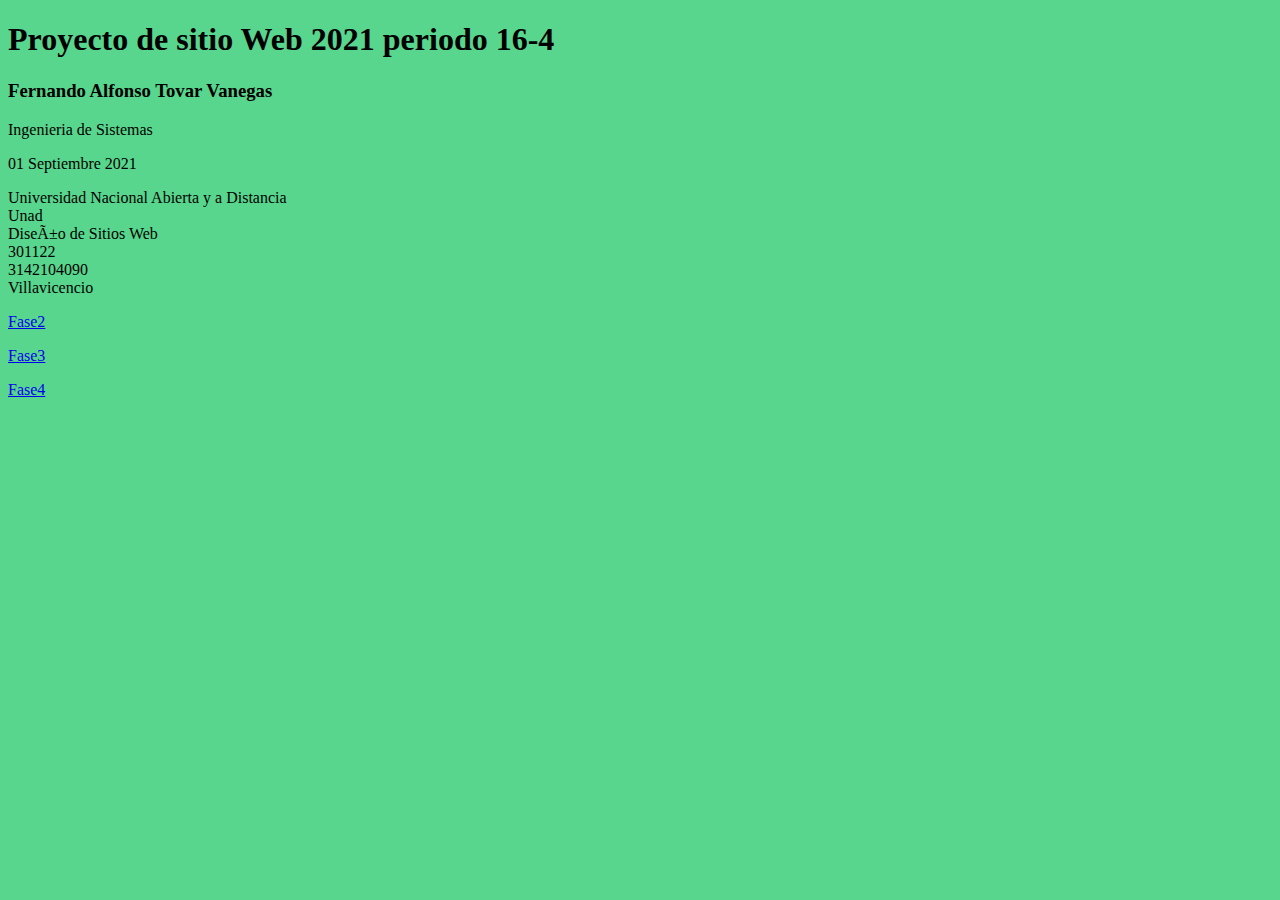
<file: index.html>
<!DOCTYPE html>
<html lang=”en”>
<head>
    <meta charset=”UTF-8″ />
    
    <title>Proyecto de sitio Web 2021 periodo 16-4</title>
</head>
<body>
    
    <h1>Proyecto de sitio Web 2021 periodo 16-4</h1><h3>Fernando Alfonso Tovar Vanegas</h3>Ingenieria de Sistemas 
    <p>01 Septiembre 2021</p>
    Universidad Nacional Abierta y a Distancia <br>Unad <br>Diseño de Sitios Web <br>301122 <br>3142104090 <br>Villavicencio
    <p><a href="fase2/design.html">Fase2</a></p>
    <p><a href="fase3/index.html">Fase3</a></p>
    <p><a href="fase4/index.html">Fase4</a></p>
    <body bgcolor="#58D68D">
       
</body>
</html>
</file>
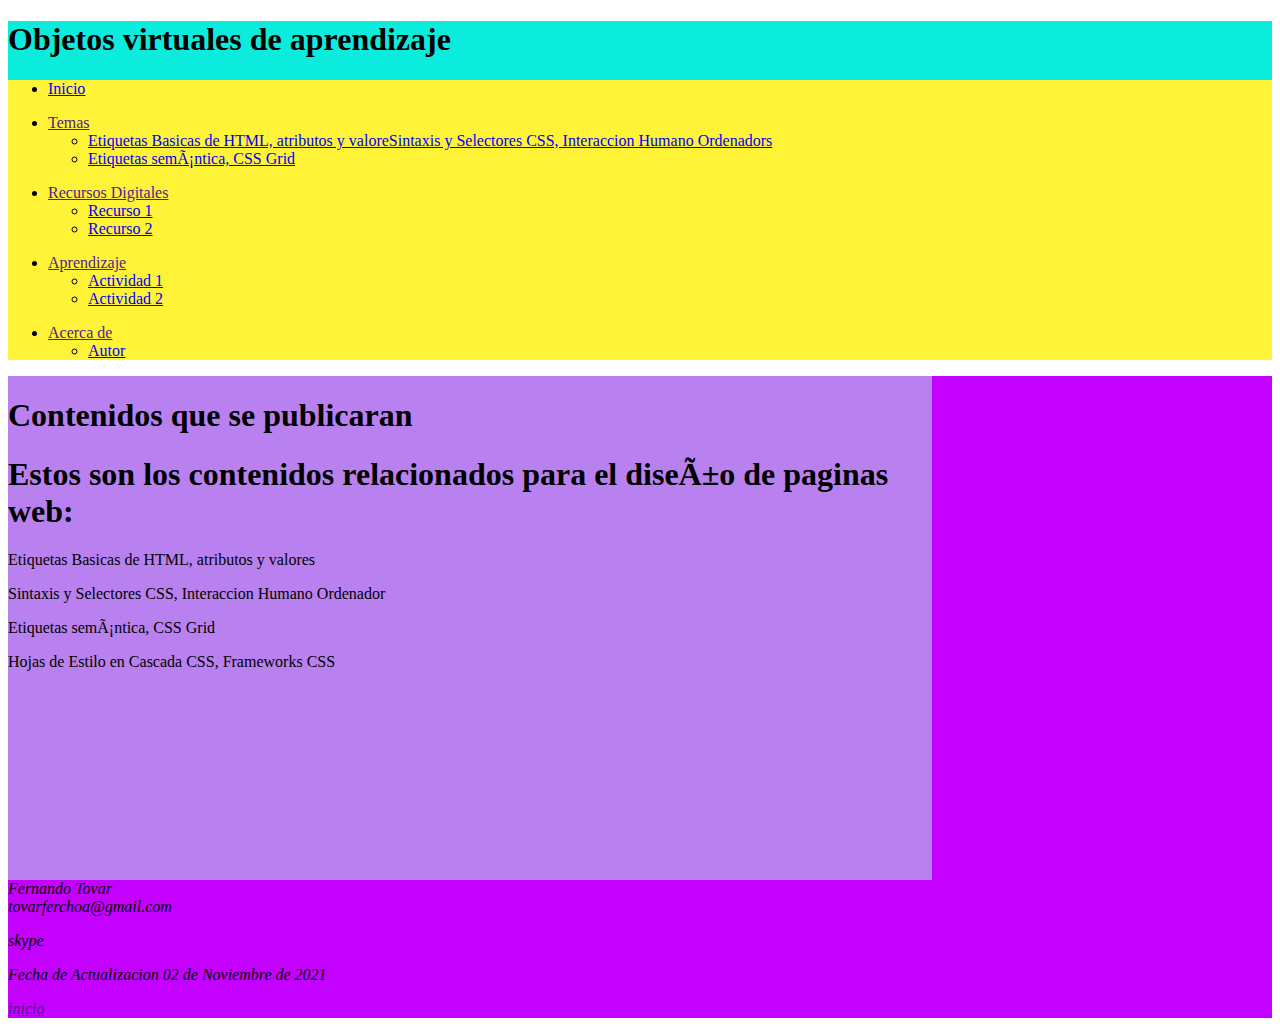
<file: fase3/index.html>
<!DOCTYPE html>
<html lang=”en”>
<head>
    <meta charset=”UTF-8″ />
    <!--<link rel="stylesheet" href="estilos.css">-->
 
<title>Principal</title> 
<link rel="stylesheet" href="css/estilos.css"> 
</head>
<body>
    <header>
        <h1>Objetos virtuales de aprendizaje</h1>
   
<nav>
    <ul>

    <p><li><a href="C:\Users\Soporte_Sistemas\Documents\GitHub\DWS-FernandoTovar\index.html">Inicio</a></li></p>
    <li><a href="">Temas</a>
    <ul>
        <li><a href="tema1.html">Etiquetas Basicas de HTML, atributos y valoreSintaxis y Selectores CSS, Interaccion Humano Ordenadors</a></li>
        <li><a href="tema2.html">Etiquetas semántica, CSS Grid</a></li>
        
    </ul></li>

    <p><li><a href="">Recursos Digitales</a>
    <ul>
        <li><a href="recurso1.html">Recurso 1</a></li>
        <li><a href="recurso2.html">Recurso 2</a></li></p>
        
    </ul></li>

    <p><li><a href="">Aprendizaje</a>
    <ul>
        <li><a href="actividad1.html">Actividad 1</a></li>
        <li><a href="actividad2.html">Actividad 2</a></li></p>
        
    </ul></li>

    <p><li><a href="">Acerca de</a></li>
    <ul>
        <li><a href="autor.html">Autor</a></li></p>
        
        
    </ul>
    
    </ul>
</nav>
</header>
<!--<img src="imagen.jpg"height="250"width="400"/>-->

<main>
<section>
    
    <article>
        <h1>Contenidos que se publicaran</h1>
        <h1>Estos son los contenidos relacionados para el diseño de paginas web:</h1>
        <p>Etiquetas Basicas de HTML, atributos y valores</p>
        <p>Sintaxis y Selectores CSS, Interaccion Humano Ordenador</p>
        <p>Etiquetas semántica, CSS Grid</p>
        <p>Hojas de Estilo en Cascada CSS, Frameworks CSS</p>
            
    </article>
</section>
<aside>
        <iframe src="https://www.facebook.com/plugins/page.php?href=https%3A%2F%2Ffacebook.com%2FUniversidadUNAD%2F&tabs=timeline&width=340&height=500&small_header=false&adapt_container_width=true&hide_cover=false&show_facepile=true&appId" width="340" height="500" style="border:none;overflow:hidden" scrolling="no" frameborder="0" allowfullscreen="true" allow="autoplay; clipboard-write; encrypted-media; picture-in-picture; web-share"></iframe>
</aside>
</main>
    <footer>
        <address>Fernando Tovar<br />
        tovarferchoa@gmail.com
        <p>skype</p>
        <p>Fecha de Actualizacion 02 de Noviembre de 2021</p>
        <p><a href="">inicio</a></p>
    </address>
    </footer>


     </body>
</html>
</file>
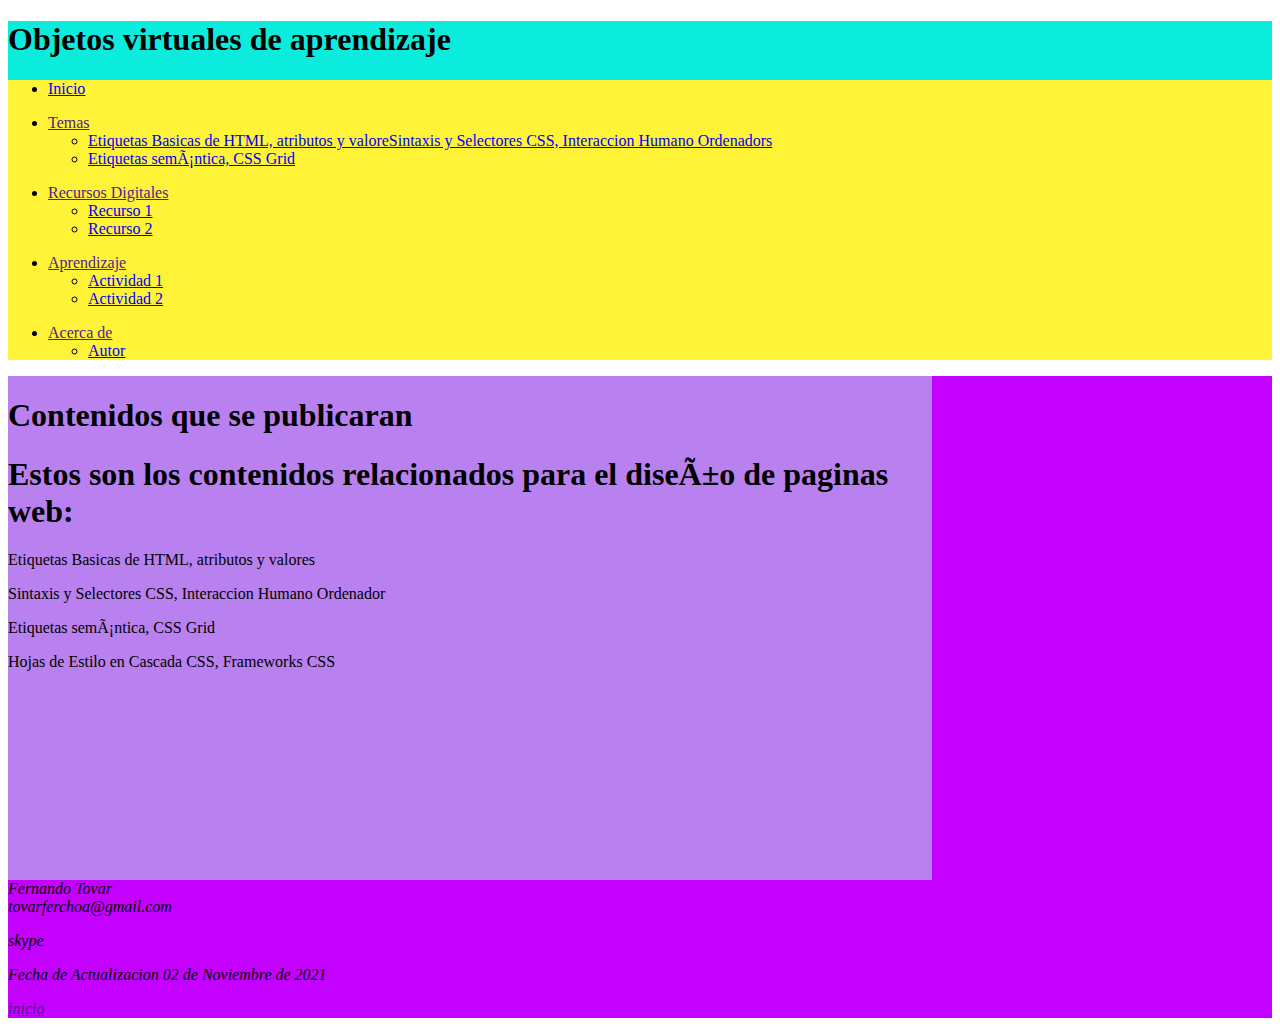
<file: fase4/index.html>
<!DOCTYPE html>
<html lang=”en”>
<head>
    <meta charset=”UTF-8″ />
    <!--<link rel="stylesheet" href="estilos.css">-->
 
<title>Principal</title> 
<link rel="stylesheet" href="css/estilos.css"> 
</head>
<body>
    <header>
        <h1>Objetos virtuales de aprendizaje</h1>
   
<nav>
    <ul>

    <p><li><a href="C:\Users\Soporte_Sistemas\Documents\GitHub\DWS-FernandoTovar\index.html">Inicio</a></li></p>
    <li><a href="">Temas</a>
    <ul>
        <li><a href="tema1.html">Etiquetas Basicas de HTML, atributos y valoreSintaxis y Selectores CSS, Interaccion Humano Ordenadors</a></li>
        <li><a href="tema2.html">Etiquetas semántica, CSS Grid</a></li>
        
    </ul></li>

    <p><li><a href="">Recursos Digitales</a>
    <ul>
        <li><a href="recurso1.html">Recurso 1</a></li>
        <li><a href="recurso2.html">Recurso 2</a></li></p>
        
    </ul></li>

    <p><li><a href="">Aprendizaje</a>
    <ul>
        <li><a href="evaluacion1.html">Actividad 1</a></li>
        <li><a href="evaluacion2.html">Actividad 2</a></li></p>
        
    </ul></li>

    <p><li><a href="">Acerca de</a></li>
    <ul>
        <li><a href="autor.html">Autor</a></li></p>
        
        
    </ul>
    
    </ul>
</nav>
</header>
<!--<img src="imagen.jpg"height="250"width="400"/>-->

<main>
<section>
    
    <article>
        <h1>Contenidos que se publicaran</h1>
        <h1>Estos son los contenidos relacionados para el diseño de paginas web:</h1>
        <p>Etiquetas Basicas de HTML, atributos y valores</p>
        <p>Sintaxis y Selectores CSS, Interaccion Humano Ordenador</p>
        <p>Etiquetas semántica, CSS Grid</p>
        <p>Hojas de Estilo en Cascada CSS, Frameworks CSS</p>
            
    </article>
</section>
<aside>
        <iframe src="https://www.facebook.com/plugins/page.php?href=https%3A%2F%2Ffacebook.com%2FUniversidadUNAD%2F&tabs=timeline&width=340&height=500&small_header=false&adapt_container_width=true&hide_cover=false&show_facepile=true&appId" width="340" height="500" style="border:none;overflow:hidden" scrolling="no" frameborder="0" allowfullscreen="true" allow="autoplay; clipboard-write; encrypted-media; picture-in-picture; web-share"></iframe>
</aside>
</main>
    <footer>
        <address>Fernando Tovar<br />
        tovarferchoa@gmail.com
        <p>skype</p>
        <p>Fecha de Actualizacion 02 de Noviembre de 2021</p>
        <p><a href="">inicio</a></p>
    </address>
    </footer>


     </body>
</html>
</file>
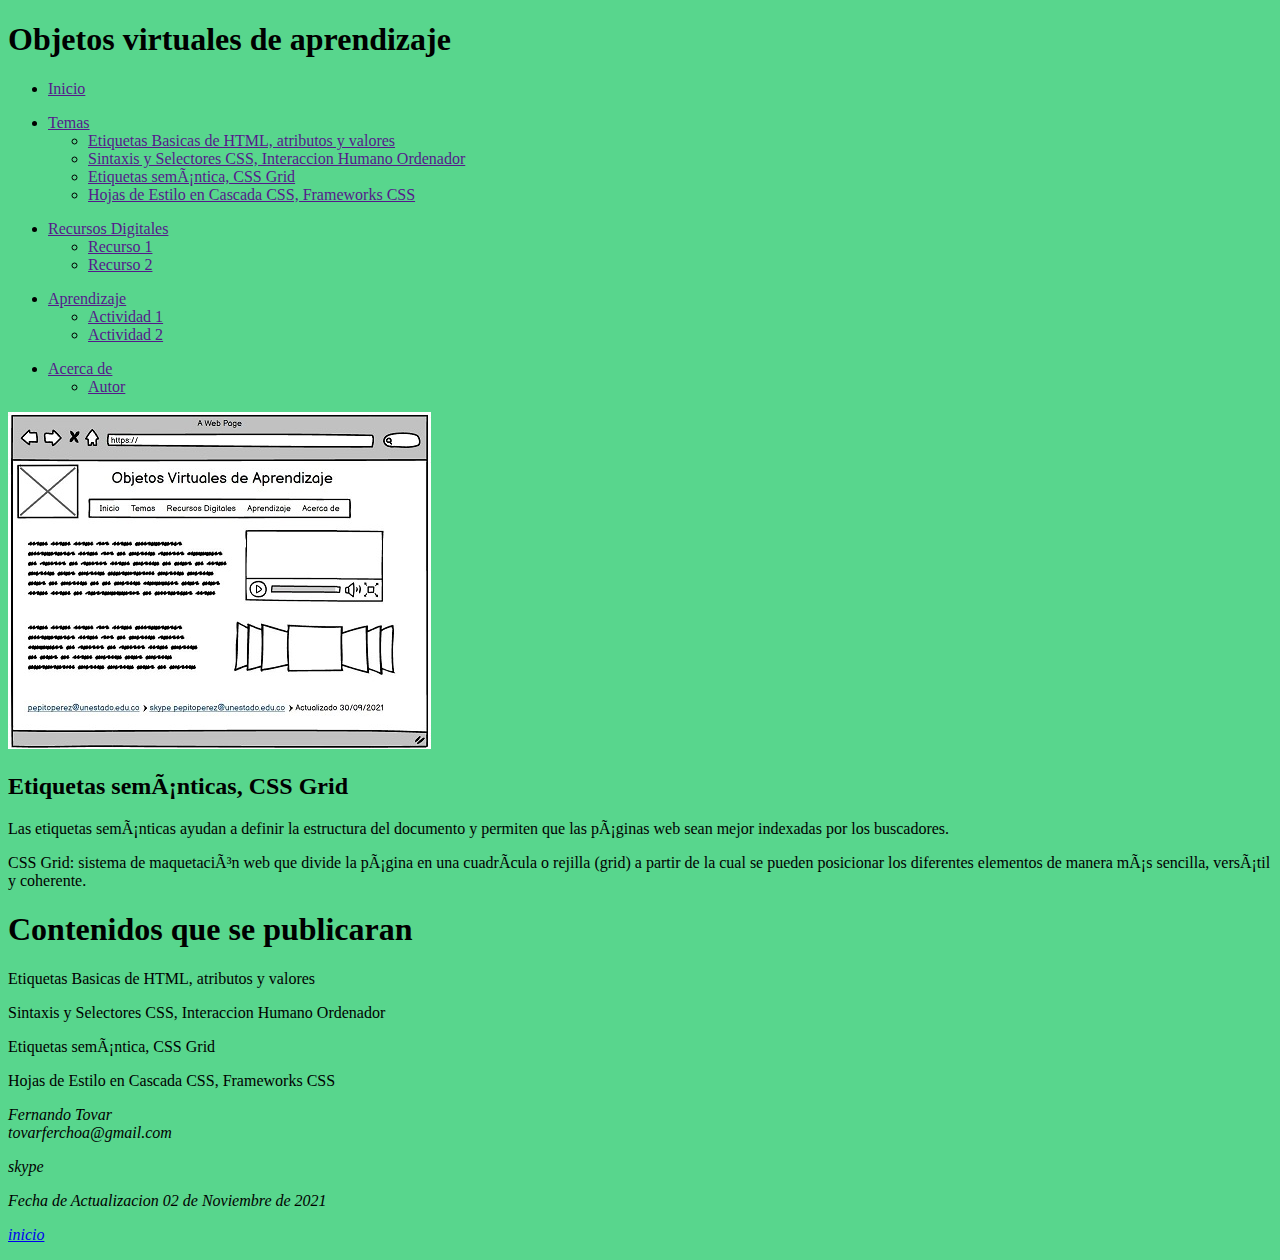
<file: desing.html>
<!DOCTYPE html>
<html lang=”en”>
<head>
    <meta charset=”UTF-8″ />
    <!--<link rel="stylesheet" href="estilos.css">-->
    
</head>
<body>
    <body bgcolor="#58D68D">
    <header>
        <h1>Objetos virtuales de aprendizaje</h1>
   
<nav>
    <ul>

    <p><li><a href="">Inicio</a></li></p>
    <li><a href="">Temas</a>
    <ul>
        <li><a href="">Etiquetas Basicas de HTML, atributos y valores</a></li>
        <li><a href="">Sintaxis y Selectores CSS, Interaccion Humano Ordenador</a></li>
        <li><a href="">Etiquetas semántica, CSS Grid</a></li>
        <li><a href="">Hojas de Estilo en Cascada CSS, Frameworks CSS</a></li>
        
    </ul></li>

    <p><li><a href="">Recursos Digitales</a>
    <ul>
        <li><a href="">Recurso 1</a></li>
        <li><a href="">Recurso 2</a></li></p>
        
    </ul></li>

    <p><li><a href="">Aprendizaje</a>
    <ul>
        <li><a href="">Actividad 1</a></li>
        <li><a href="">Actividad 2</a></li></p>
        
    </ul></li>

    <p><li><a href="">Acerca de</a></li>
    <ul>
        <li><a href="">Autor</a></li></p>
        
        
    </ul>
    
    </ul>
</nav>
</header>
<img src="imagen.jpg"/>
<section>
    <h2>Etiquetas semánticas, CSS Grid</h2>
    <p>Las etiquetas semánticas ayudan a definir la estructura del documento y permiten que las páginas web sean mejor indexadas por los buscadores.</p>
    <p>CSS Grid: sistema de maquetación web que divide la página en una cuadrícula o rejilla (grid) a partir de la cual se pueden posicionar los diferentes elementos de manera más sencilla, versátil y coherente.</p>
</section>
    <article>
        <h1>Contenidos que se publicaran</h1>
        <p>Etiquetas Basicas de HTML, atributos y valores</p>
        <p>Sintaxis y Selectores CSS, Interaccion Humano Ordenador</p>
        <p>Etiquetas semántica, CSS Grid</p>
        <p>Hojas de Estilo en Cascada CSS, Frameworks CSS</p>
            
    </article>

    <footer>
        <address>Fernando Tovar<br />
        tovarferchoa@gmail.com
        <p>skype</p>
        <p>Fecha de Actualizacion 02 de Noviembre de 2021</p>
        <p><a href="index.html">inicio</a></p>
    </address>
    </footer>


     </body>
</html>
</file>
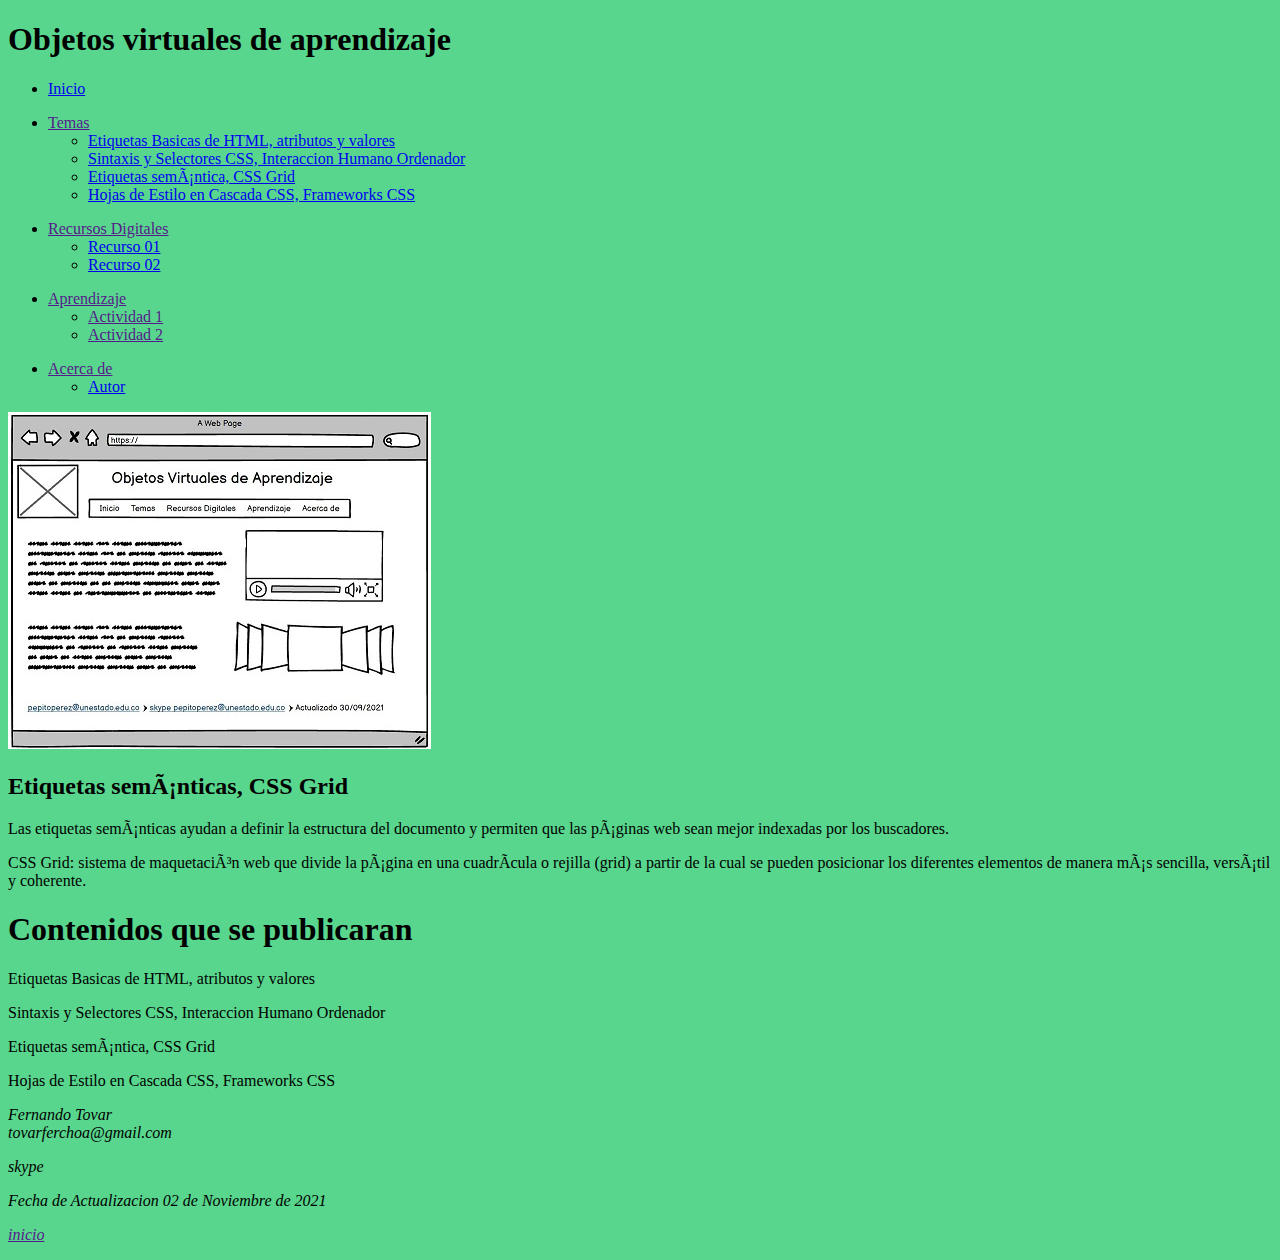
<file: fase2/design.html>
<!DOCTYPE html>
<html lang=”en”>
<head>
    <meta charset=”UTF-8″ />
    <!--<link rel="stylesheet" href="estilos.css">-->
    
</head>
<body>
    <body bgcolor="#58D68D">
    <header>
        <h1>Objetos virtuales de aprendizaje</h1>
   
<nav>
    <ul>

    <p><li><a href="C:\Users\Soporte_Sistemas\Documents\GitHub\DWS-FernandoTovar\index.html">Inicio</a></li></p>
    <li><a href="">Temas</a>
    <ul>
        <li><a href="C:\Users\Soporte_Sistemas\Documents\GitHub\DWS-FernandoTovar\fase3\tema1.html">Etiquetas Basicas de HTML, atributos y valores</a></li>
        <li><a href="C:\Users\Soporte_Sistemas\Documents\GitHub\DWS-FernandoTovar\fase3\tema1.html">Sintaxis y Selectores CSS, Interaccion Humano Ordenador</a></li>
        <li><a href="C:\Users\Soporte_Sistemas\Documents\GitHub\DWS-FernandoTovar\fase3\tema2.html">Etiquetas semántica, CSS Grid</a></li>
        <li><a href="C:\Users\Soporte_Sistemas\Documents\GitHub\DWS-FernandoTovar\fase3\tema2.html">Hojas de Estilo en Cascada CSS, Frameworks CSS</a></li>
        
    </ul></li>

    <p><li><a href="">Recursos Digitales</a>
    <ul>
        <li><a href="C:\Users\Soporte_Sistemas\Documents\GitHub\DWS-FernandoTovar\fase3\recurso1.html">Recurso 01</a></li>
        <li><a href="C:\Users\Soporte_Sistemas\Documents\GitHub\DWS-FernandoTovar\fase3\recurso2.html">Recurso 02</a></li></p>
        
    </ul></li>

    <p><li><a href="">Aprendizaje</a>
    <ul>
        <li><a href="">Actividad 1</a></li>
        <li><a href="">Actividad 2</a></li></p>
        
    </ul></li>

    <p><li><a href="">Acerca de</a></li>
    <ul>
        <li><a href="C:\Users\Soporte_Sistemas\Documents\GitHub\DWS-FernandoTovar\fase3\autor.html">Autor</a></li></p>
        
        
    </ul>
    
    </ul>
</nav>
</header>
<img src="imagen.jpg"/>
<section>
    <h2>Etiquetas semánticas, CSS Grid</h2>
    <p>Las etiquetas semánticas ayudan a definir la estructura del documento y permiten que las páginas web sean mejor indexadas por los buscadores.</p>
    <p>CSS Grid: sistema de maquetación web que divide la página en una cuadrícula o rejilla (grid) a partir de la cual se pueden posicionar los diferentes elementos de manera más sencilla, versátil y coherente.</p>
</section>
    <article>
        <h1>Contenidos que se publicaran</h1>
        <p>Etiquetas Basicas de HTML, atributos y valores</p>
        <p>Sintaxis y Selectores CSS, Interaccion Humano Ordenador</p>
        <p>Etiquetas semántica, CSS Grid</p>
        <p>Hojas de Estilo en Cascada CSS, Frameworks CSS</p>
            
    </article>

    <footer>
        <address>Fernando Tovar<br />
        tovarferchoa@gmail.com
        <p>skype</p>
        <p>Fecha de Actualizacion 02 de Noviembre de 2021</p>
        <p><a href="">inicio</a></p>
    </address>
    </footer>


     </body>
</html>
</file>
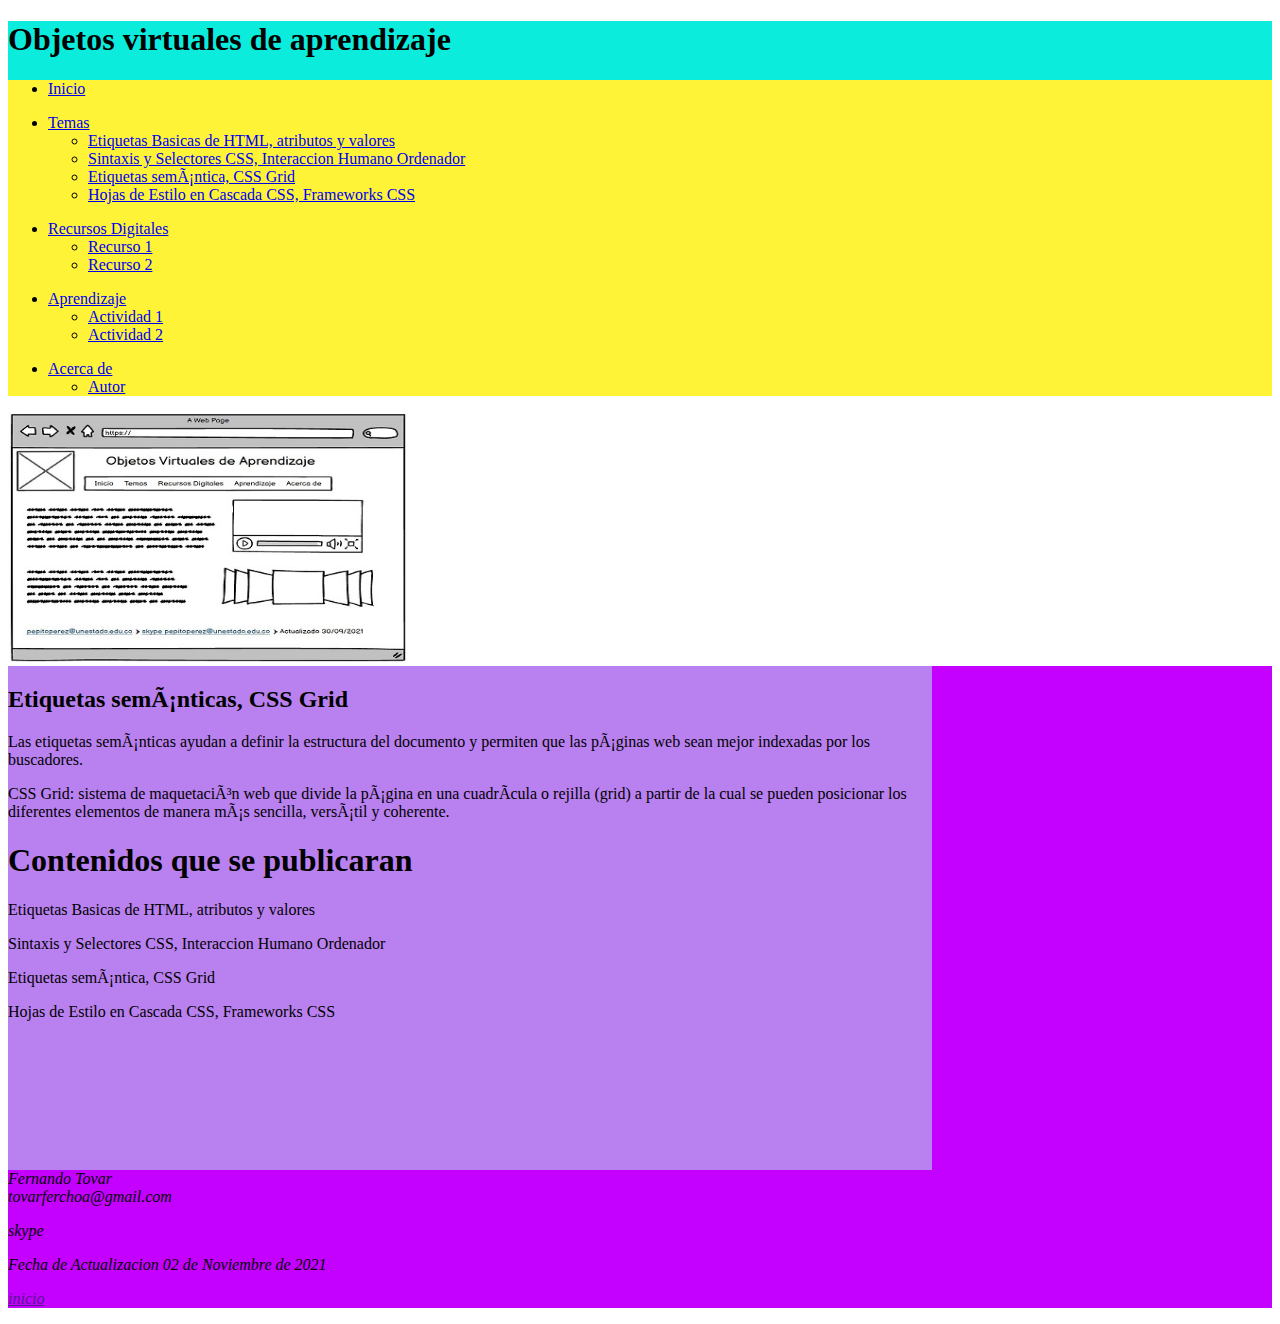
<file: fase3/actividad1.html>
<!DOCTYPE html>
<html lang=”en”>
<head>
    <meta charset=”UTF-8″ />
    <!--<link rel="stylesheet" href="estilos.css">-->
 
<title>Actividad 1</title> 
<link rel="stylesheet" href="css/estilos.css"> 
</head>
<body>
    <header>
        <h1>Objetos virtuales de aprendizaje</h1>
   
<nav>
    <ul>

    <p><li><a href="C:\Users\Soporte_Sistemas\Documents\GitHub\DWS-FernandoTovar\index.html">Inicio</a></li></p>
    <li><a href="/es">Temas</a>
    <ul>
        <li><a href="tema1.html">Etiquetas Basicas de HTML, atributos y valores</a></li>
        <li><a href="tema2.html">Sintaxis y Selectores CSS, Interaccion Humano Ordenador</a></li>
        <li><a href="tema3.html">Etiquetas semántica, CSS Grid</a></li>
        <li><a href="tema4.html">Hojas de Estilo en Cascada CSS, Frameworks CSS</a></li>
        
    </ul></li>

    <p><li><a href="/es">Recursos Digitales</a>
    <ul>
        <li><a href="recurso1.html">Recurso 1</a></li>
        <li><a href="recurso2.html">Recurso 2</a></li></p>
        
    </ul></li>

    <p><li><a href="/es">Aprendizaje</a>
    <ul>
        <li><a href="actividad1.html">Actividad 1</a></li>
        <li><a href="actividad2.html">Actividad 2</a></li></p>
        
    </ul></li>

    <p><li><a href="/es">Acerca de</a></li>
    <ul>
        <li><a href="/es">Autor</a></li></p>
        
        
    </ul>
    
    </ul>
</nav>
</header>
<img src="imagen.jpg"height="250"width="400"/>

<main>
<section>
    <h2>Etiquetas semánticas, CSS Grid</h2>
    <p>Las etiquetas semánticas ayudan a definir la estructura del documento y permiten que las páginas web sean mejor indexadas por los buscadores.</p>
    <p>CSS Grid: sistema de maquetación web que divide la página en una cuadrícula o rejilla (grid) a partir de la cual se pueden posicionar los diferentes elementos de manera más sencilla, versátil y coherente.</p>


    <article>
        <h1>Contenidos que se publicaran</h1>
        <p>Etiquetas Basicas de HTML, atributos y valores</p>
        <p>Sintaxis y Selectores CSS, Interaccion Humano Ordenador</p>
        <p>Etiquetas semántica, CSS Grid</p>
        <p>Hojas de Estilo en Cascada CSS, Frameworks CSS</p>
            
    </article>
</section>
<aside>
        <iframe src="https://www.facebook.com/plugins/page.php?href=https%3A%2F%2Ffacebook.com%2FUniversidadUNAD%2F&tabs=timeline&width=340&height=500&small_header=false&adapt_container_width=true&hide_cover=false&show_facepile=true&appId" width="340" height="500" style="border:none;overflow:hidden" scrolling="no" frameborder="0" allowfullscreen="true" allow="autoplay; clipboard-write; encrypted-media; picture-in-picture; web-share"></iframe>
</aside>
</main>
    <footer>
        <address>Fernando Tovar<br />
        tovarferchoa@gmail.com
        <p>skype</p>
        <p>Fecha de Actualizacion 02 de Noviembre de 2021</p>
        <p><a href="">inicio</a></p>
    </address>
    </footer>


     </body>
</html>
</file>
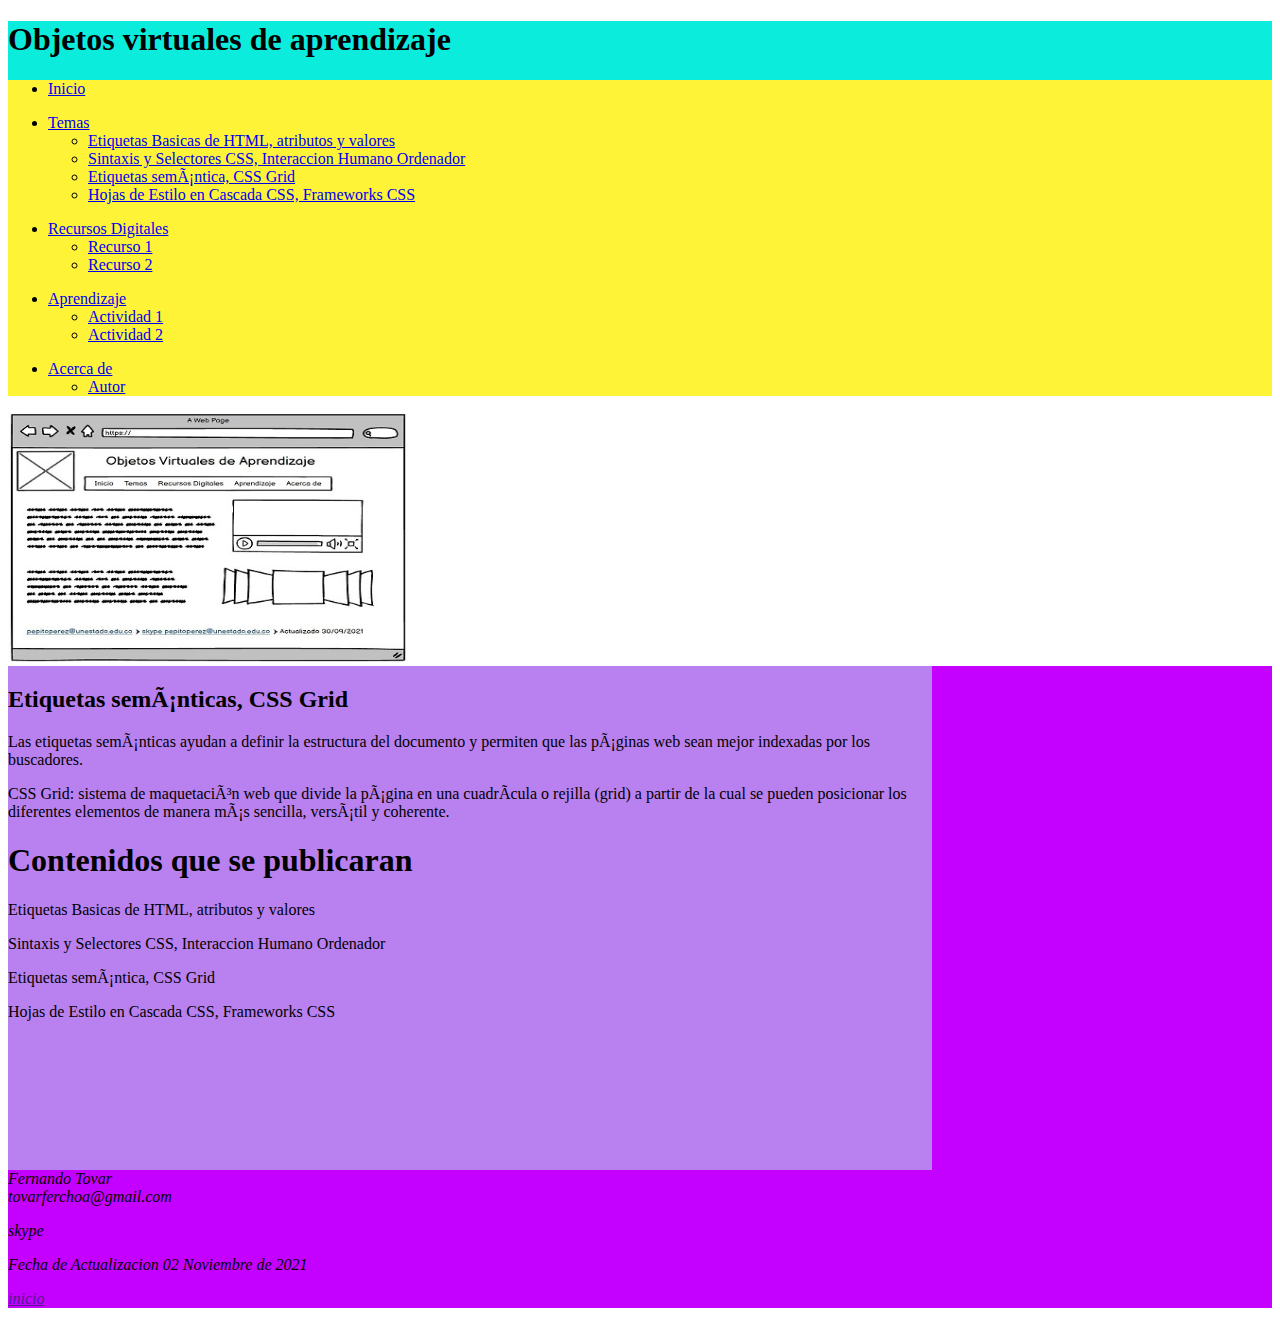
<file: fase3/actividad2.html>
<!DOCTYPE html>
<html lang=”en”>
<head>
    <meta charset=”UTF-8″ />
    <!--<link rel="stylesheet" href="estilos.css">-->
 
<title>Actividad 2</title> 
<link rel="stylesheet" href="css/estilos.css"> 
</head>
<body>
    <header>
        <h1>Objetos virtuales de aprendizaje</h1>
   
<nav>
    <ul>

    <p><li><a href="C:\Users\Soporte_Sistemas\Documents\GitHub\DWS-FernandoTovar\index.html">Inicio</a></li></p>
    <li><a href="/es">Temas</a>
    <ul>
        <li><a href="tema1.html">Etiquetas Basicas de HTML, atributos y valores</a></li>
        <li><a href="tema2.html">Sintaxis y Selectores CSS, Interaccion Humano Ordenador</a></li>
        <li><a href="tema3.html">Etiquetas semántica, CSS Grid</a></li>
        <li><a href="tema4.html">Hojas de Estilo en Cascada CSS, Frameworks CSS</a></li>
        
    </ul></li>

    <p><li><a href="/es">Recursos Digitales</a>
    <ul>
        <li><a href="recurso1.html">Recurso 1</a></li>
        <li><a href="recurso2.html">Recurso 2</a></li></p>
        
    </ul></li>

    <p><li><a href="/es">Aprendizaje</a>
    <ul>
        <li><a href="actividad1.html">Actividad 1</a></li>
        <li><a href="actividad2.html">Actividad 2</a></li></p>
        
    </ul></li>

    <p><li><a href="/es">Acerca de</a></li>
    <ul>
        <li><a href="/es">Autor</a></li></p>
        
        
    </ul>
    
    </ul>
</nav>
</header>
<img src="imagen.jpg"height="250"width="400"/>

<main>
<section>
    <h2>Etiquetas semánticas, CSS Grid</h2>
    <p>Las etiquetas semánticas ayudan a definir la estructura del documento y permiten que las páginas web sean mejor indexadas por los buscadores.</p>
    <p>CSS Grid: sistema de maquetación web que divide la página en una cuadrícula o rejilla (grid) a partir de la cual se pueden posicionar los diferentes elementos de manera más sencilla, versátil y coherente.</p>


    <article>
        <h1>Contenidos que se publicaran</h1>
        <p>Etiquetas Basicas de HTML, atributos y valores</p>
        <p>Sintaxis y Selectores CSS, Interaccion Humano Ordenador</p>
        <p>Etiquetas semántica, CSS Grid</p>
        <p>Hojas de Estilo en Cascada CSS, Frameworks CSS</p>
            
    </article>
</section>
<aside>
        <iframe src="https://www.facebook.com/plugins/page.php?href=https%3A%2F%2Ffacebook.com%2FUniversidadUNAD%2F&tabs=timeline&width=340&height=500&small_header=false&adapt_container_width=true&hide_cover=false&show_facepile=true&appId" width="340" height="500" style="border:none;overflow:hidden" scrolling="no" frameborder="0" allowfullscreen="true" allow="autoplay; clipboard-write; encrypted-media; picture-in-picture; web-share"></iframe>
</aside>
</main>
    <footer>
        <address>Fernando Tovar<br />
        tovarferchoa@gmail.com
        <p>skype</p>
        <p>Fecha de Actualizacion 02 Noviembre de 2021</p>
        <p><a href="">inicio</a></p>
    </address>
    </footer>


     </body>
</html>
</file>
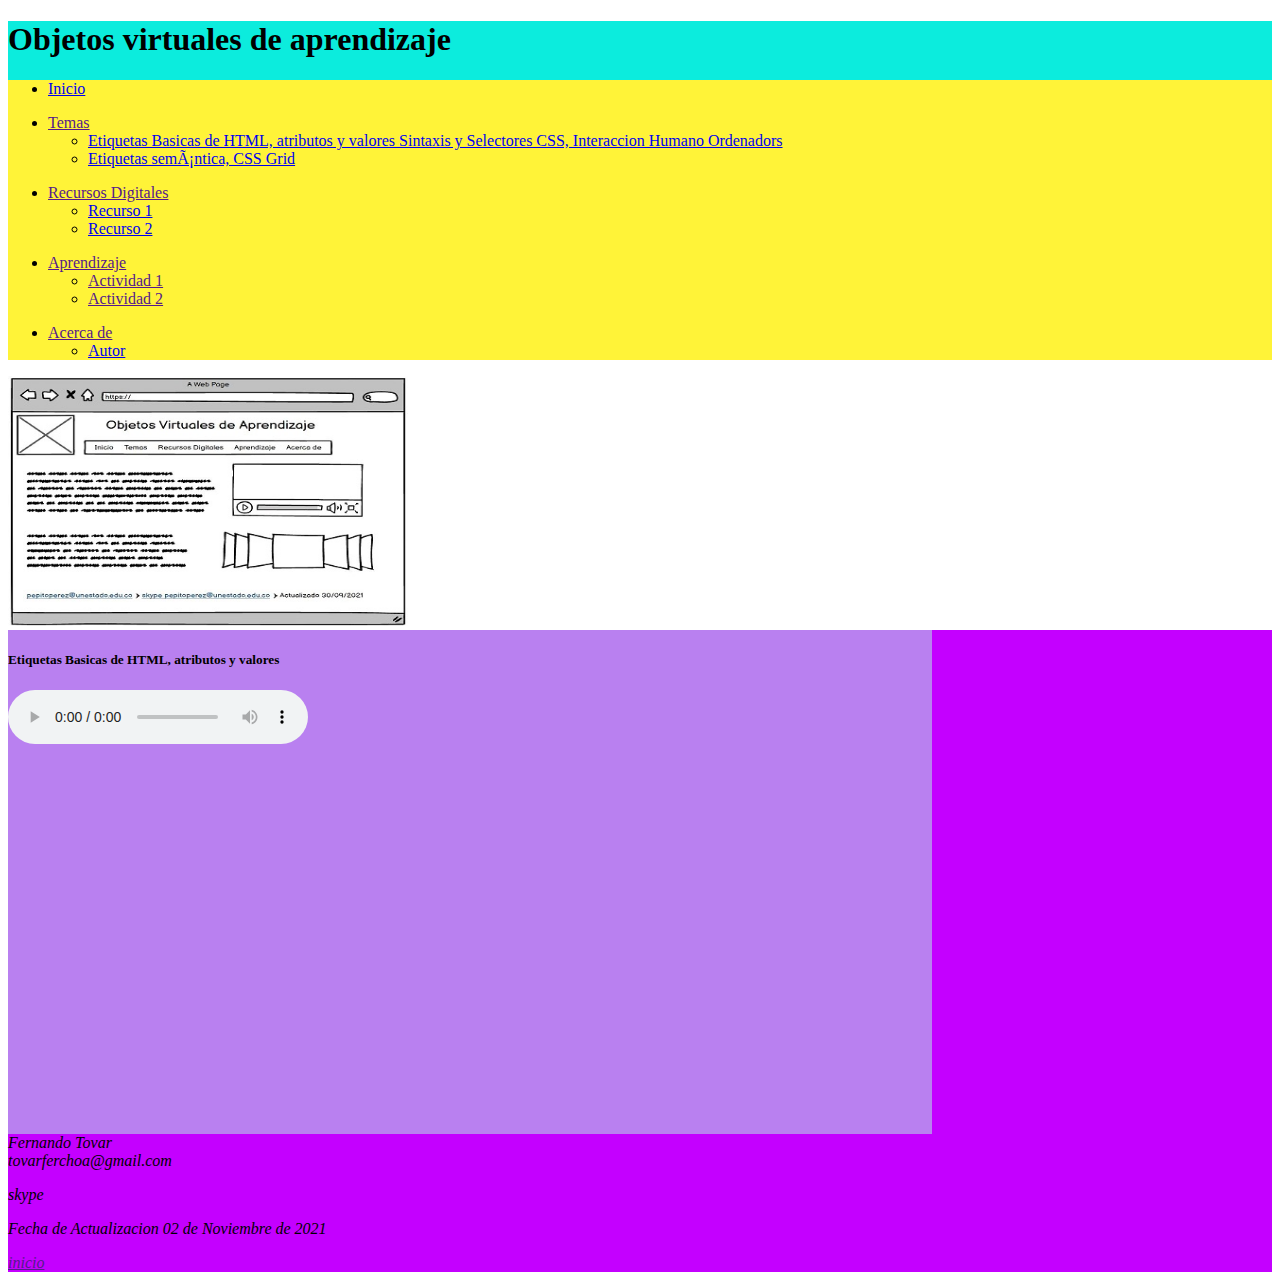
<file: fase3/recurso1.html>
<!DOCTYPE html>
<html lang=”en”>
<head>
    <meta charset=”UTF-8″ />
    <!--<link rel="stylesheet" href="estilos.css">-->
 
<title>Recurso digital 1</title> 
<link rel="stylesheet" href="css/estilos.css"> 
</head>
<body>
    <header>
        <h1>Objetos virtuales de aprendizaje</h1>
   
<nav>
    <ul>

    <p><li><a href="index.html">Inicio</a></li></p>
    <li><a href="">Temas</a>
    <ul>
        <li><a href="tema1.html">Etiquetas Basicas de HTML, atributos y valores Sintaxis y Selectores CSS, Interaccion Humano Ordenadors</a></li>
        <li><a href="tema2.html">Etiquetas semántica, CSS Grid</a></li>
        
    </ul></li>

    <p><li><a href="">Recursos Digitales</a>
    <ul>
        <li><a href="recurso1.html">Recurso 1</a></li>
        <li><a href="recurso2.html">Recurso 2</a></li></p>
        
    </ul></li>

    <p><li><a href="">Aprendizaje</a>
    <ul>
        <li><a href="">Actividad 1</a></li>
        <li><a href="">Actividad 2</a></li></p>
        
    </ul></li>

    <p><li><a href="">Acerca de</a></li>
    <ul>
        <li><a href="autor.html">Autor</a></li></p>
        
        
    </ul>
    
    </ul>
</nav>
</header>
<img src="imagen.jpg"height="250"width="400"/>

<main>
<section>
    
    <article>
        <h5>Etiquetas Basicas de HTML, atributos y valores</h5>
        <audio src="C:\Users\Soporte_Sistemas\Documents\GitHub\DWS-FernandoTovar\fase3\audio\etiquetasbasicashtml.m4a" controls></audio> 
            
    </article>
</section>
<aside>
        <iframe src="https://www.facebook.com/plugins/page.php?href=https%3A%2F%2Ffacebook.com%2FUniversidadUNAD%2F&tabs=timeline&width=340&height=500&small_header=false&adapt_container_width=true&hide_cover=false&show_facepile=true&appId" width="340" height="500" style="border:none;overflow:hidden" scrolling="no" frameborder="0" allowfullscreen="true" allow="autoplay; clipboard-write; encrypted-media; picture-in-picture; web-share"></iframe>
</aside>
</main>
    <footer>
        <address>Fernando Tovar<br />
        tovarferchoa@gmail.com
        <p>skype</p>
        <p>Fecha de Actualizacion 02 de Noviembre de 2021</p>
        <p><a href="">inicio</a></p>
    </address>
    </footer>


     </body>
</html>
</file>
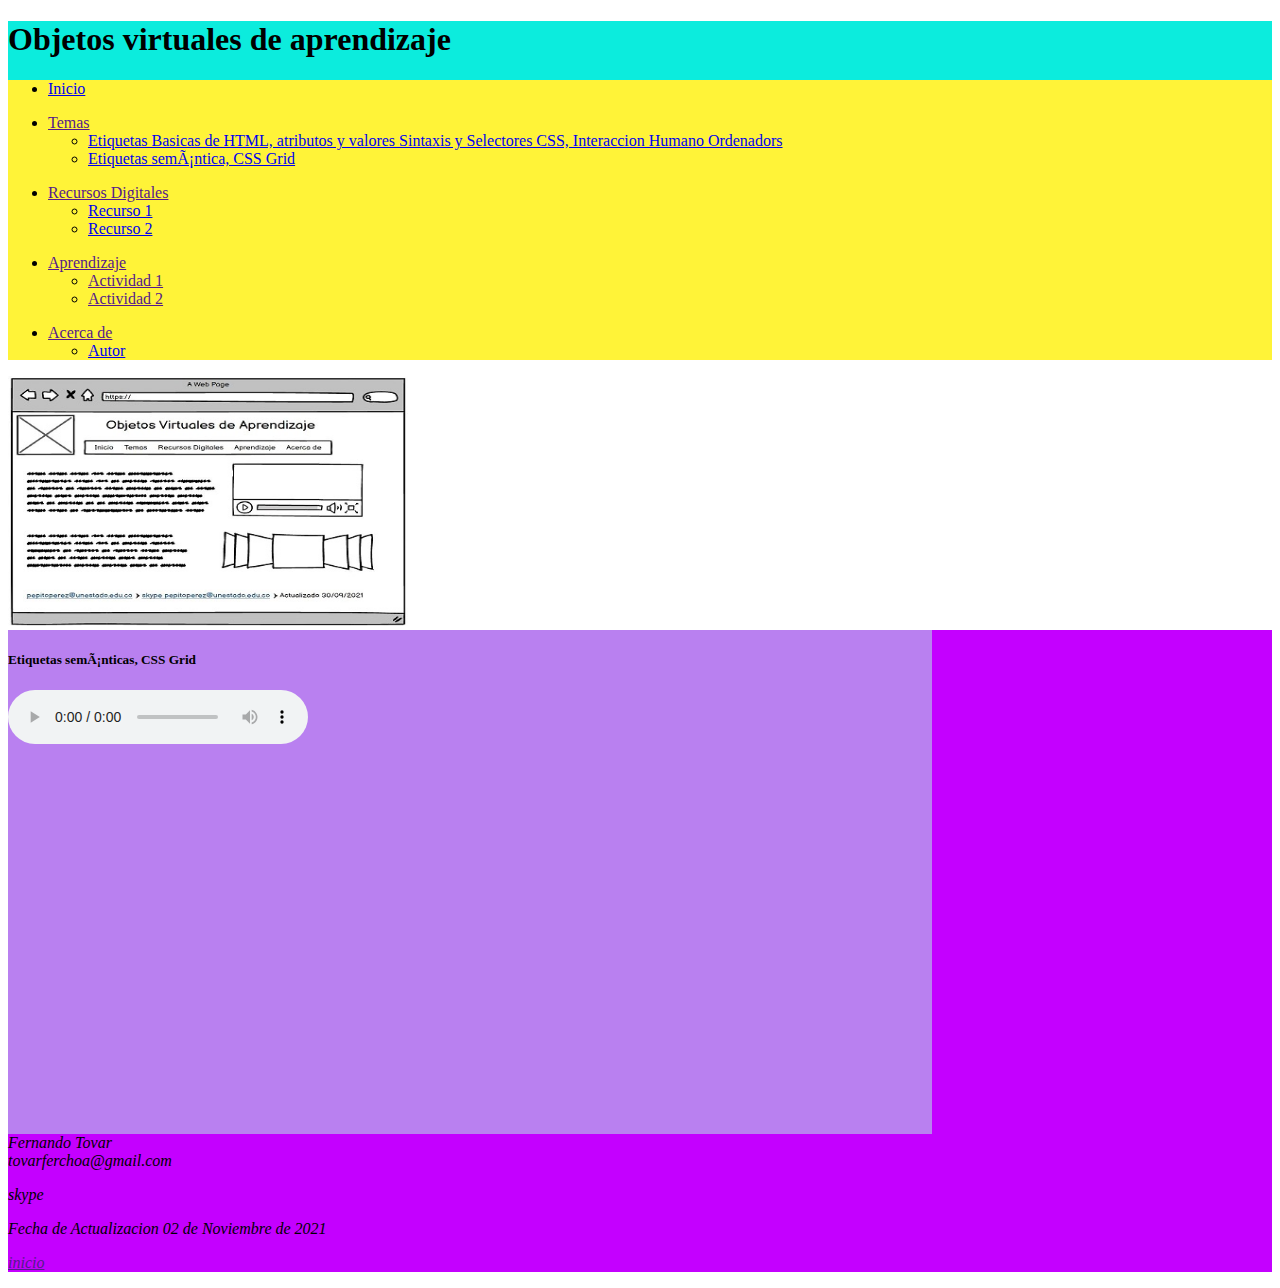
<file: fase3/recurso2.html>
<!DOCTYPE html>
<html lang=”en”>
<head>
    <meta charset=”UTF-8″ />
    <!--<link rel="stylesheet" href="estilos.css">-->
 
<title>Recurso digital 2</title> 
<link rel="stylesheet" href="css/estilos.css"> 
</head>
<body>
    <header>
        <h1>Objetos virtuales de aprendizaje</h1>
   
<nav>
    <ul>

    <p><li><a href="index.html">Inicio</a></li></p>
    <li><a href="">Temas</a>
    <ul>
        <li><a href="tema1.html">Etiquetas Basicas de HTML, atributos y valores Sintaxis y Selectores CSS, Interaccion Humano Ordenadors</a></li>
        <li><a href="tema2.html">Etiquetas semántica, CSS Grid</a></li>
        
    </ul></li>

    <p><li><a href="">Recursos Digitales</a>
    <ul>
        <li><a href="recurso1.html">Recurso 1</a></li>
        <li><a href="recurso2.html">Recurso 2</a></li></p>
        
    </ul></li>

    <p><li><a href="">Aprendizaje</a>
    <ul>
        <li><a href="">Actividad 1</a></li>
        <li><a href="">Actividad 2</a></li></p>
        
    </ul></li>

    <p><li><a href="">Acerca de</a></li>
    <ul>
        <li><a href="autor.html">Autor</a></li></p>
        
        
    </ul>
    
    </ul>
</nav>
</header>
<img src="imagen.jpg"height="250"width="400"/>

<main>
<section>
    
    <article>
        <h5>Etiquetas semánticas, CSS Grid</h5>
        <audio src="C:\Users\Soporte_Sistemas\Documents\GitHub\DWS-FernandoTovar\fase3\audio\Semantica.m4a" controls></audio> 
            
    </article>
</section>
<aside>
        <iframe src="https://www.facebook.com/plugins/page.php?href=https%3A%2F%2Ffacebook.com%2FUniversidadUNAD%2F&tabs=timeline&width=340&height=500&small_header=false&adapt_container_width=true&hide_cover=false&show_facepile=true&appId" width="340" height="500" style="border:none;overflow:hidden" scrolling="no" frameborder="0" allowfullscreen="true" allow="autoplay; clipboard-write; encrypted-media; picture-in-picture; web-share"></iframe>
</aside>
</main>
    <footer>
        <address>Fernando Tovar<br />
        tovarferchoa@gmail.com
        <p>skype</p>
        <p>Fecha de Actualizacion 02 de Noviembre de 2021</p>
        <p><a href="">inicio</a></p>
    </address>
    </footer>


     </body>
</html>
</file>
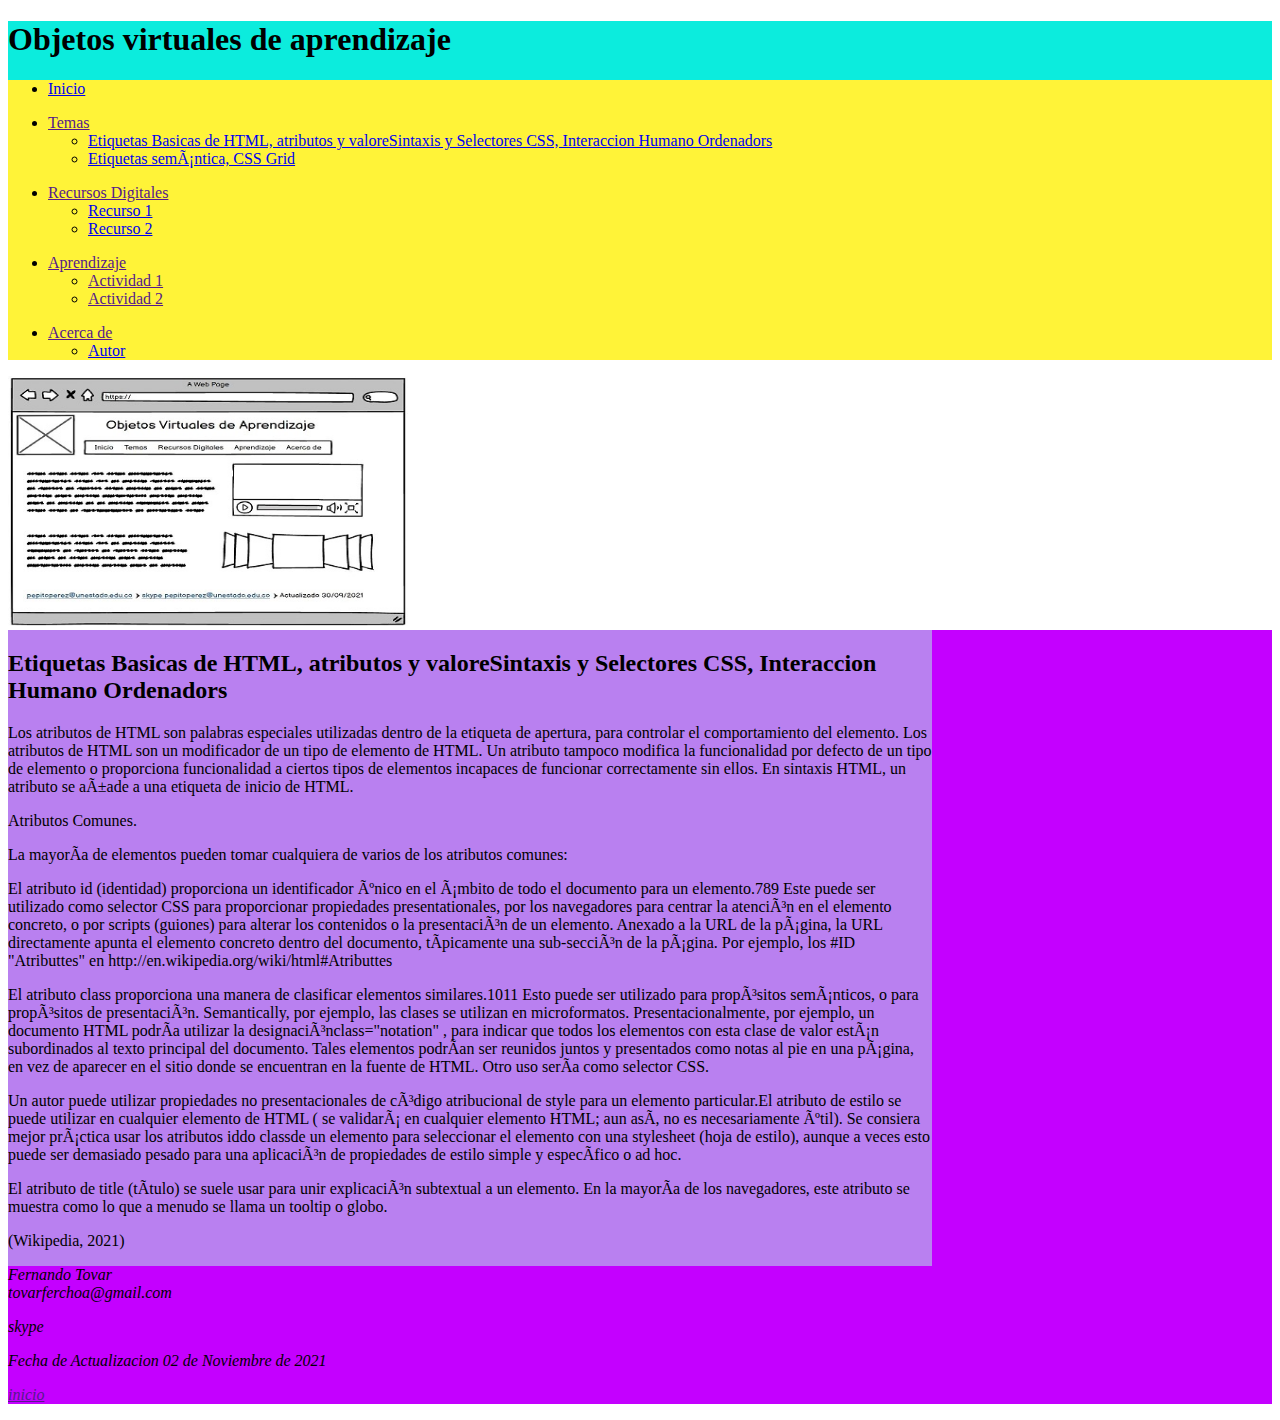
<file: fase3/tema1.html>
<!DOCTYPE html>
<html lang=”en”>
<head>
    <meta charset=”UTF-8″ />
    <!--<link rel="stylesheet" href="estilos.css">-->
 
<title>Tema 1 - Etiquetas Basicas de HTML, atributos y valores</title> 
<link rel="stylesheet" href="css/estilos.css"> 
</head>
<body>
    <header>
        <h1>Objetos virtuales de aprendizaje</h1>
   
<nav>
    <ul>

    <p><li><a href="index.html">Inicio</a></li></p>
    <li><a href="">Temas</a>
    <ul>
        <li><a href="tema1.html">Etiquetas Basicas de HTML, atributos y valoreSintaxis y Selectores CSS, Interaccion Humano Ordenadors</a></li>
        <li><a href="tema2.html">Etiquetas semántica, CSS Grid</a></li>
        
        
        
    </ul></li>

    <p><li><a href="">Recursos Digitales</a>
    <ul>
        <li><a href="recurso1.html">Recurso 1</a></li>
        <li><a href="recurso2.html">Recurso 2</a></li></p>
        
    </ul></li>

    <p><li><a href="">Aprendizaje</a>
    <ul>
        <li><a href="">Actividad 1</a></li>
        <li><a href="">Actividad 2</a></li></p>
        
    </ul></li>

    <p><li><a href="">Acerca de</a></li>
    <ul>
        <li><a href="autor.html">Autor</a></li></p>
        
        
    </ul>
    
    </ul>
</nav>
</header>
<img src="imagen.jpg"height="250"width="400"/>

<main>
<section>
    
    <article>
        <h2>Etiquetas Basicas de HTML, atributos y valoreSintaxis y Selectores CSS, Interaccion Humano Ordenadors</h2>
    <p>Los atributos de HTML son palabras especiales utilizadas dentro de la etiqueta de apertura, para controlar el comportamiento del elemento. Los atributos de HTML son un modificador de un tipo de elemento de HTML. Un atributo tampoco modifica la funcionalidad por defecto de un tipo de elemento o proporciona funcionalidad a ciertos tipos de elementos incapaces de funcionar correctamente sin ellos. En sintaxis HTML, un atributo se añade a una etiqueta de inicio de HTML.</p>
    <p>Atributos Comunes.</p>
    <p>La mayoría de elementos pueden tomar cualquiera de varios de los atributos comunes:</p>
    <P>El atributo id (identidad) proporciona un identificador único en el ámbito de todo el documento para un elemento.789 Este puede ser utilizado como selector CSS para proporcionar propiedades presentationales, por los navegadores para centrar la atención en el elemento concreto, o por scripts (guiones) para alterar los contenidos o la presentación de un elemento. Anexado a la URL de la página, la URL directamente apunta el elemento concreto dentro del documento, típicamente una sub-sección de la página. Por ejemplo, los #ID "Atributtes" en http://en.wikipedia.org/wiki/html#Atributtes</P>
    <P>El atributo class proporciona una manera de clasificar elementos similares.1011 Esto puede ser utilizado para propósitos semánticos, o para propósitos de presentación. Semantically, por ejemplo, las clases se utilizan en microformatos. Presentacionalmente, por ejemplo, un documento HTML podría utilizar la designaciónclass="notation" , para indicar que todos los elementos con esta clase de valor están subordinados al texto principal del documento. Tales elementos podrían ser reunidos juntos y presentados como notas al pie en una página, en vez de aparecer en el sitio donde se encuentran en la fuente de HTML. Otro uso sería como selector CSS.</P>
    <P>Un autor puede utilizar propiedades no presentacionales de código atribucional de style para un elemento particular.El atributo de estilo se puede utilizar en cualquier elemento de HTML ( se validará en cualquier elemento HTML; aun así, no es necesariamente útil). Se consiera mejor práctica usar los atributos iddo classde un elemento para seleccionar el elemento con una stylesheet (hoja de estilo), aunque a veces esto puede ser demasiado pesado para una aplicación de propiedades de estilo simple y específico o ad hoc.</P>
    <p>El atributo de title (título) se suele usar para unir explicación subtextual a un elemento. En la mayoría de los navegadores, este atributo se muestra como lo que a menudo se llama un tooltip o globo.</p>
    <p>(Wikipedia, 2021)</p> 
    <!--<iframe src="pdf/guia.pdf" frameborder="0" height="300" width="600">
        </iframe>--> 
            
    </article>
</section>
<aside>
        <iframe src="https://www.facebook.com/plugins/page.php?href=https%3A%2F%2Ffacebook.com%2FUniversidadUNAD%2F&tabs=timeline&width=340&height=500&small_header=false&adapt_container_width=true&hide_cover=false&show_facepile=true&appId" width="340" height="500" style="border:none;overflow:hidden" scrolling="no" frameborder="0" allowfullscreen="true" allow="autoplay; clipboard-write; encrypted-media; picture-in-picture; web-share"></iframe>
</aside>
</main>
    <footer>
        <address>Fernando Tovar<br />
        tovarferchoa@gmail.com
        <p>skype</p>
        <p>Fecha de Actualizacion 02 de Noviembre de 2021</p>
        <p><a href="">inicio</a></p>
    </address>
    </footer>


     </body>
</html>
</file>
<file: fase3/css/estilos.css>
header{
    background-color: #0CECDD;
}
nav{
    background-color: #FFF338;
}
section{
    background-color: #B980F0;
    grid-column: 1/4;
}
aside{
    background-color: #C400FF;
    grid-column: 4/5;
}
footer{
    background-color: #C400FF;
}
main{
    display: grid;
    grid-template-columns: 1fr 1fr 1fr 1fr;
}
</file>
<file: fase4/css/estilos.css>
header{
    background-color: #0CECDD;
}
nav{
    background-color: #FFF338;
}
section{
    background-color: #B980F0;
    grid-column: 1/4;
}
aside{
    background-color: #C400FF;
    grid-column: 4/5;
}
footer{
    background-color: #C400FF;
}
main{
    display: grid;
    grid-template-columns: 1fr 1fr 1fr 1fr;
}
</file>
